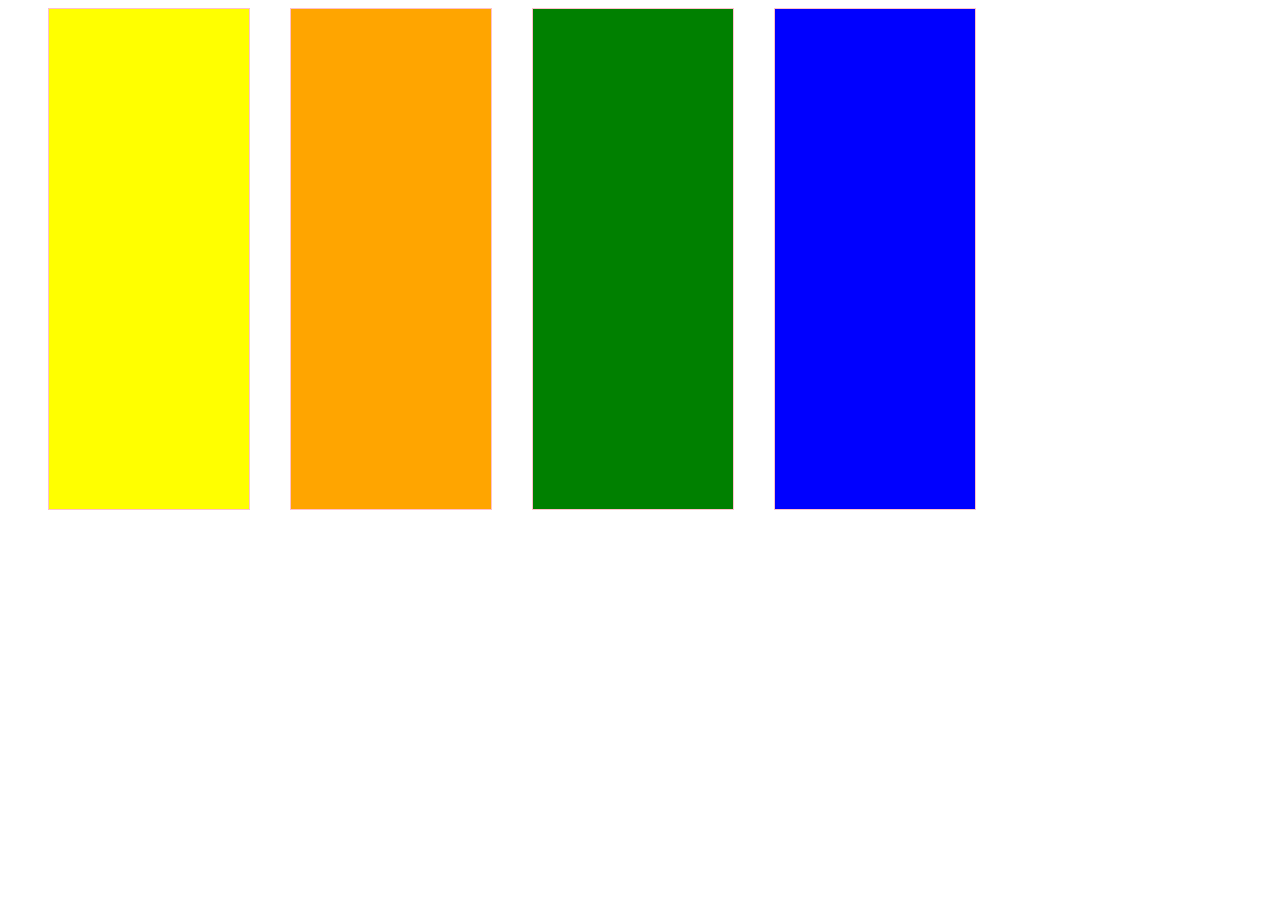
<file: pemrograman web 5.1 , 2 ,3/tugas 5.1/index.html>
<!DOCTYPE html>
<html lang="en">
<head>
    <meta charset="UTF-8">
    <meta http-equiv="X-UA-Compatible" content="IE=edge">
    <meta name="viewport" content="width=device-width, initial-scale=1.0">
    <title>Document</title>
    <link rel="stylesheet" href="style.css">
</head>
<body>
    <div class="column kuning"></div>
    <div class="column merah"></div>
    <div class="column ijo"></div>
    <div class="column biru"></div>
</div>
</body>
</html>
</file>
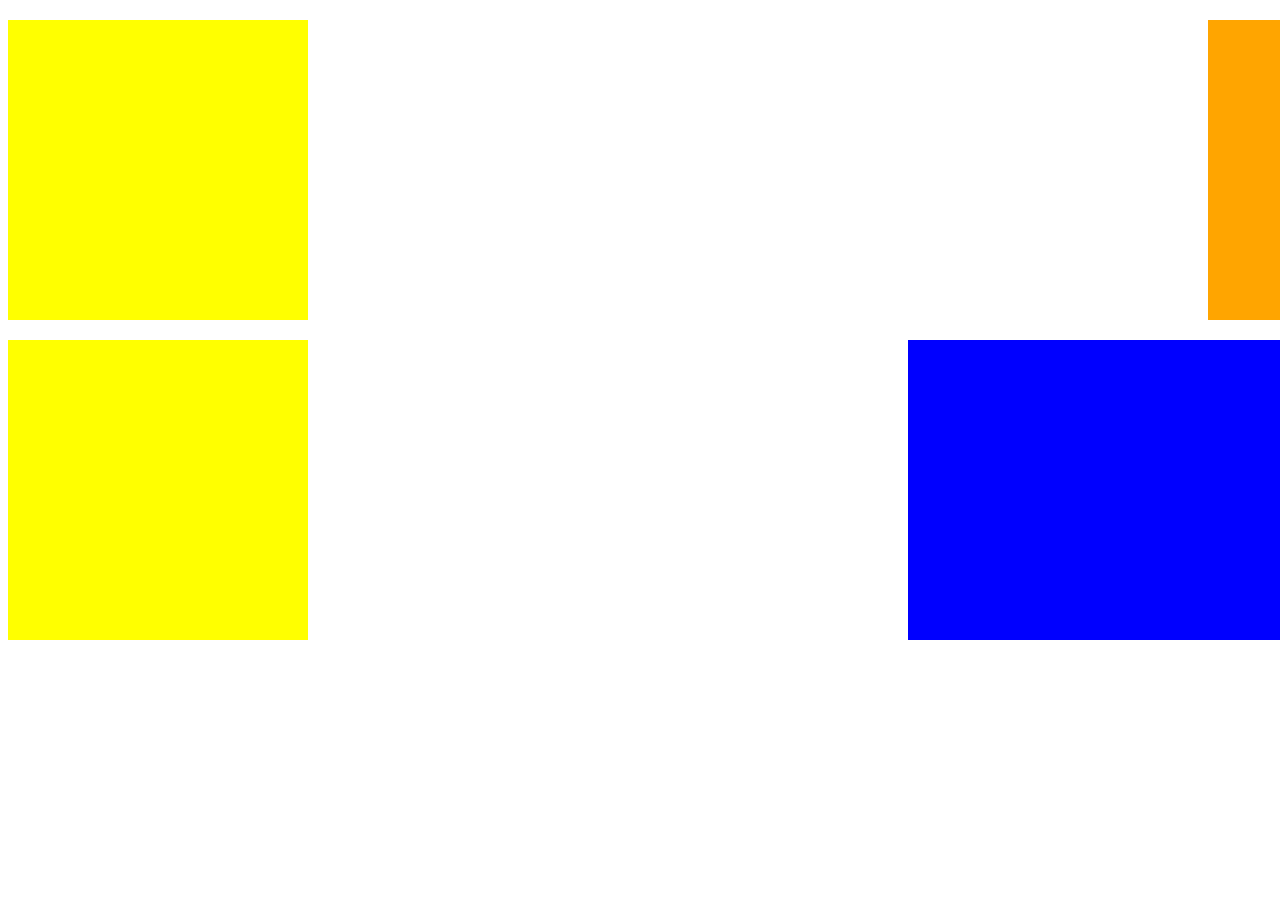
<file: pemrograman web 5.1 , 2 ,3/5.2/box2.html>
<!DOCTYPE html>
<html lang="en">
<head>
    <meta charset="UTF-8">
    <meta http-equiv="X-UA-Compatible" content="IE=edge">
    <meta name="viewport" content="width=device-width, initial-scale=1.0">
    <title>Document</title>
    <link rel="stylesheet" href="style 2.css">
</head>
<body>
    <div class="=atas"></div>

    <div class="row">
        <div class="column yellow"></div>
        <div class="column orange"></div>
    </div>

    <div class="row">
        <div class="column yellow"></div>
        <div class="column blue">
        </div>
    </body>
</html>
</file>
<file: pemrograman web 5.1 , 2 ,3/tugas 5.1/style.css>
.row {
border: 1px solid black;
width: 1000px;
height: 500px;
margin: auto;
}

.column{
    border: 1px solid pink;
    width: 200px;
    height: 500px;
    float: left;
    margin-left: 40px;
}

.kuning {
    background-color: yellow;
}
.merah{    
    background-color:orange;
}
.ijo{ 
    background-color: green;
}
.biru{
background-color:blue;
}
</file>
<file: pemrograman web 5.1 , 2 ,3/5.2/style 2.css>
* {
    box-sizing: border-box;
}

.atas {
    width: 1500px;
    height: 300px;
    background-color: lightgreen;
    margin: auto;
}

.row {
    margin-top: 20px;
    width: 1500px;
    height: 300px;
    margin-left: auto;
    margin-right: auto;
}

.column {
    height: 300px;
    float: left;
}

.yellow {
    width: 300px;
    background-color: yellow;
    float: left;
}

.orange {
    width: 300px;
    background-color: orange;
    margin-left: 47px;
    float: right;
}
.row2{
    border: 1px solid black;
    width: 1500px;
    height: 300px;
    margin-left: auto;
    margin-right: auto;
    margin-top: 20px;
}
.column2{
    height: 300px;
    border: 1px solid black;
}

.yellow{
    width: 300px;
    float: left;
    background-color: yellow;
}
.blue {
    width: 600px;
    background-color: blue;
    float: right;
}
</file>
